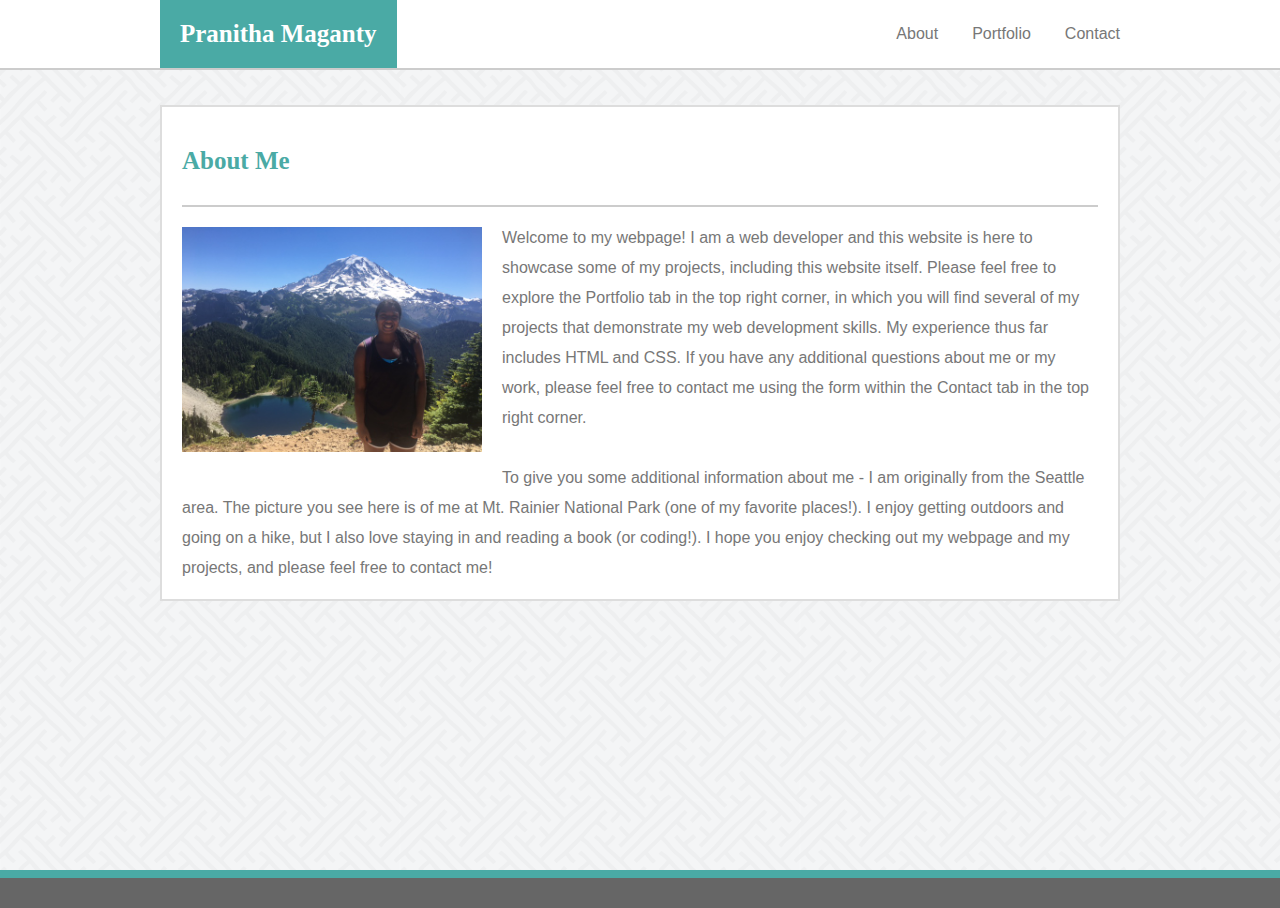
<file: index.html>
<!DOCTYPE html>
<html lang="en-us">

<head>
  <meta charset="UTF-8">
  <title>Pranitha-Portfolio-Main</title>
  <link rel="stylesheet" type="text/css" href="assets/css/style.css">
  <!-- <link rel="stylesheet" type="text/css" href="assets/css/reset.css"> -->
</head>

<body>
    <!--FOR STICKY FOOTER PURPOSE-->
    <div class="wrapper">

        <header id="head" class="clearfix">
            <section id="head_text">
                <section id="name">
                    Pranitha Maganty
                </section>

                <section id="directory">
                        <a class="links" href="index.html">About</a>
                        <a class="links" href="portfolio.html">Portfolio</a>
                        <a class="links_1" href="contact.html">Contact</a>
                </section>
            </section>
        </header>

        <!--main content of page-->
        <div id="content" class="clearfix">
                <section id="about_me">
                    About Me
                </section>

                <!--about me section: profile image and bio text-->
                <img id="profile_image" src="./assets/images/IMG_4333.JPG">
                <p id="bio_text"> 
                    Welcome to my webpage! I am a web developer and this website
                    is here to showcase some of my projects, including this 
                    website itself. Please feel free to explore the Portfolio
                    tab in the top right corner, in which you will find several 
                    of my projects that demonstrate my web development skills.
                    My experience thus far includes HTML and CSS. If you have any
                    additional questions about me or my work, please feel free 
                    to contact me using the form within the Contact tab in the 
                    top right corner.
                <br/>
                <br/>
                    To give you some additional information about me - I am
                    originally from the Seattle area. The picture you see here
                    is of me at Mt. Rainier National Park (one of my favorite places!).
                    I enjoy getting outdoors and going on a hike, but I also love
                    staying in and reading a book (or coding!). I hope you enjoy checking out 
                    my webpage and my projects, and please feel free to contact me!
                </p>
        </div>

        <!--FOR STICKY FOOTER PURPOSE-->
        <div class="push"></div>
    </div>

    <div class="footer">
        <!--dark grey stripe at bottom of page-->
    </div>

</body>

</html>
</file>
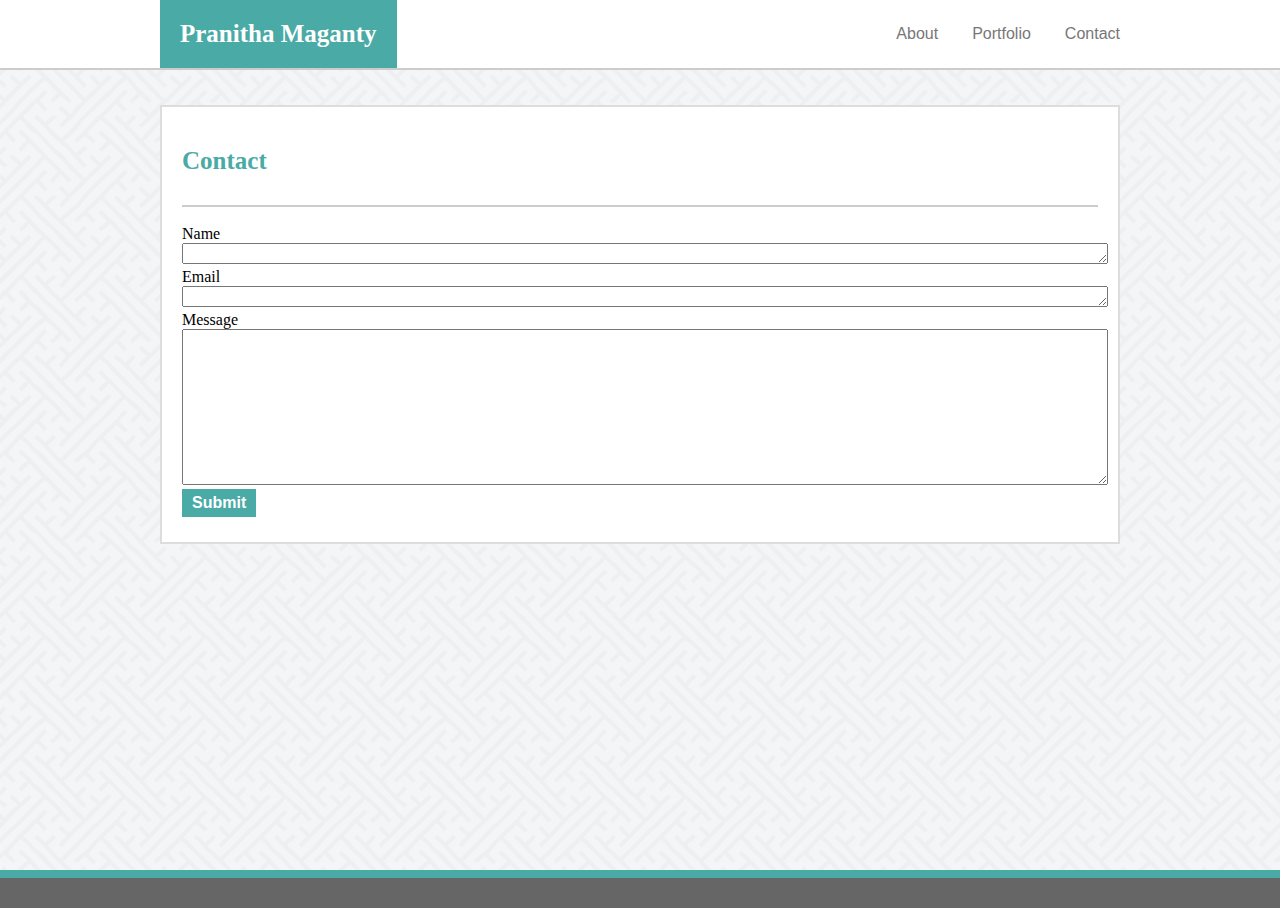
<file: contact.html>
<!DOCTYPE html>
<html lang="en-us">

<head>
  <meta charset="UTF-8">
  <title>Pranitha-Portfolio-Contact</title>
  <link rel="stylesheet" type="text/css" href="assets/css/style.css">
  <!-- <link rel="stylesheet" type="text/css" href="assets/css/reset.css"> -->
</head>

<body>
    <!--FOR STICKY FOOTER PURPOSE-->
    <div class="wrapper">

        <div id="head" class="clearfix">
            <section id="head_text">
                <section id="name">
                    Pranitha Maganty
                </section>

                <section id="directory">
                        <a class="links" href="index.html">About</a>
                        <a class="links" href="portfolio.html">Portfolio</a>
                        <a class="links_1" href="contact.html">Contact</a>
                </section>
            </section>
        </div>

        <!--main content of page-->
        <div id="content" class="clearfix">
                <section id="about_me">
                    Contact
                </section>
                
                <!--contact content: all input boxes for site users to enter info + submit button, 
                    need to add links in future-->
                <section id="enter_info">
                    <br/>
                    Name<br>
                    <textarea id="name_input" rows="1"></textarea> 
                    <br/>
                    Email<br>
                    <textarea id="email_input" rows="1"></textarea> 
                    <br/>
                    Message<br>
                    <textarea id="message_input" rows="10"></textarea> 
                    <br/>
                </section>

                <section id="submit_contact">
                        Submit
                </section>    
        </div>

        <!--FOR STICKY FOOTER PURPOSE-->
        <div class="push"></div>
    </div>

    <div class="footer">
            <!--dark grey stripe at bottom of page-->
    </div>
</body>

</html>
</file>
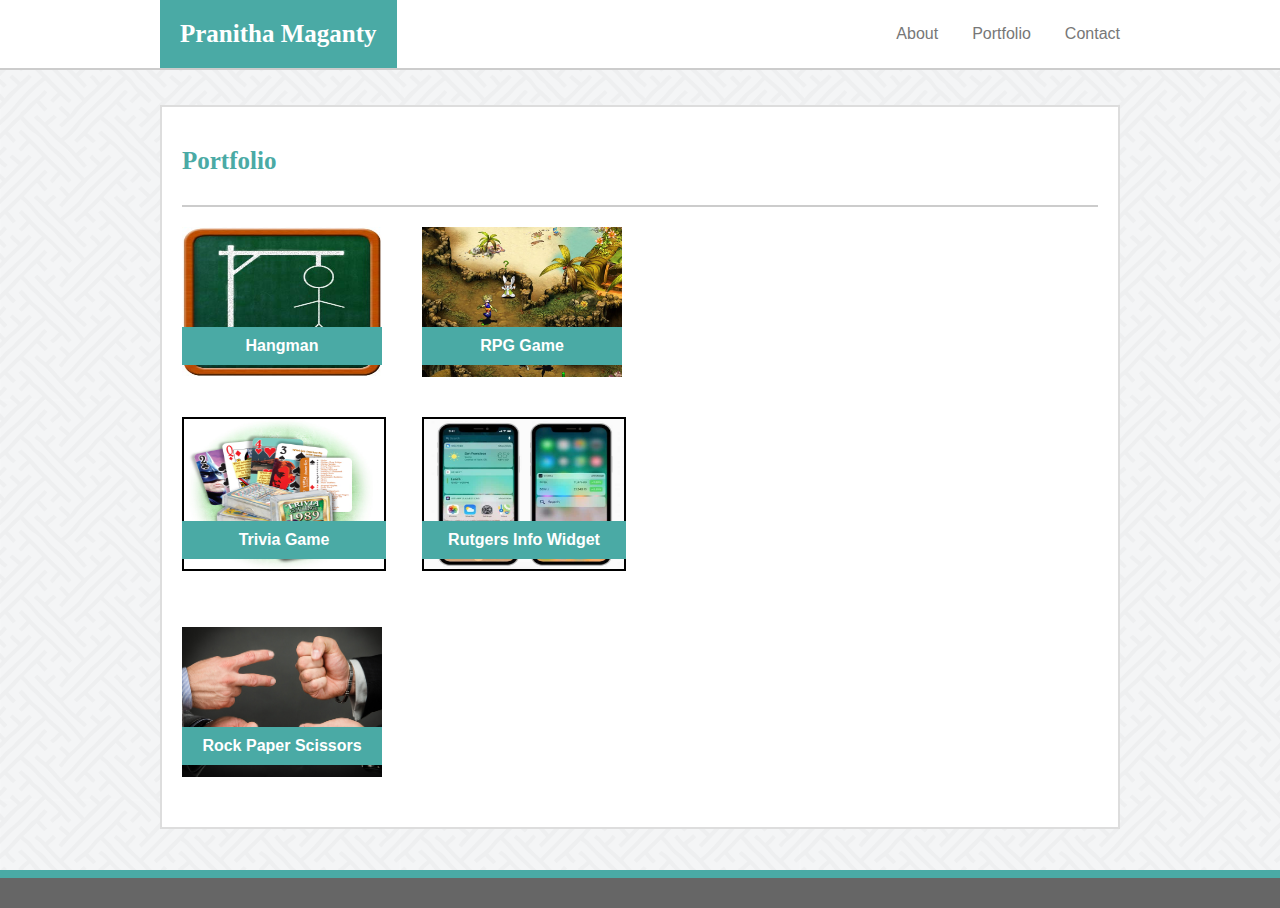
<file: portfolio.html>
<!DOCTYPE html>
<html lang="en-us">

<head>
  <meta charset="UTF-8">
  <title>Pranitha-Portfolio-Portfolio</title>
  <link rel="stylesheet" type="text/css" href="assets/css/style.css">
  <!-- <link rel="stylesheet" type="text/css" href="assets/css/reset.css"> -->
</head>

<body>

    <!--FOR STICKY FOOTER PURPOSE-->
    <div class="wrapper">

        <div id="head" class="clearfix">
            <section id="head_text">
                <section id="name">
                    Pranitha Maganty
                </section>

                <section id="directory">
                        <a class="links" href="index.html">About</a>
                        <a class="links" href="portfolio.html">Portfolio</a>
                        <a class="links_1" href="contact.html">Contact</a>
                </section>
            </section>
        </div>

        <!--main content of page-->
        <div id="content" class="clearfix">
                <section id="about_me">
                    Portfolio
                </section>

                <!--portfolio content: all images + image labels - in future need to add links to projects-->
                <section class="projects">
                        <img class="hangman" src="./assets/images/hangman.jpg">
                        <img class="rpg" src="./assets/images/rpg.jpg">
                        <img class="trivia" src="./assets/images/trivia.jpg">
                        <img class="rutgers" src="./assets/images/widget.jpg">
                        <img class="rock" src="./assets/images/rock.jpg">
                        <section class="hangman_text">Hangman</section>
                        <section class="rpg_text">RPG Game</section>
                        <section class="trivia_text">Trivia Game</section>
                        <section class="rutgers_text">Rutgers Info Widget</section>
                        <section class="rock_text">Rock Paper Scissors</section>
                </section>
        </div>

        <!--FOR STICKY FOOTER PURPOSE-->
        <div class="push"></div>
    </div>

    <div class="footer">
            <!--dark grey stripe at bottom of page-->
    </div>
</body>

</html>
</file>
<file: assets/css/style.css>
/**********************************************************/
/*applies to all tabs*/
/**********************************************************/

/*assigning background pattern to entire webpage*/
html, body {
    background-image: url(../../interlaced/interlaced/interlaced.png);
    margin: 0px;


/**ADDED BELOW FOR STICKY FOOTER*/
    height: 100%;
    margin: 0;
}

/**ADDED BELOW FOR STICKY FOOTER**/
.wrapper {
    min-height: 100%;
  
    /* Equal to height of footer */
    /* But also accounting for potential margin-bottom of last child */
    margin-bottom: -30px;
  }

/*top strip with name + directory*/
#head {
    background-color: #ffffff;
    border-bottom: 2px solid #cccccc;
    margin-bottom: 35px;
}

/*styling to get correct width for top portion*/
#head_text {
    max-width: 960px;
    margin: auto;
    background-color: #ffffff;
}

/*rectangle on top strip with name*/
#name {
    background-color: #4aaaa5;
    color: white;
    font-family: 'Georgia', Times, 'Times New Roman', serif;
    font-size: 25px;
    font-weight: bold;
    padding: 20px;
    float: left;
}

/*first 2 directory options*/
.links {
    color: #777777;
    font-family: 'Arial', 'Helvetica Neue', Helvetica, sans-serif;
    text-decoration: none;
    padding-right: 15px;
    padding-left: 15px;
}

/*3rd directory option*/
.links_1 {
    color: #777777;
    font-family: 'Arial', 'Helvetica Neue', Helvetica, sans-serif;
    text-decoration: none;
    padding-left: 15px;
}

/*directory on top right*/
#directory {
    padding-top: 25px;
    padding-bottom: 22px;
    float: right;
}

/*main content style*/
#content {
    background-color: #ffffff;
    max-width: 916px;
    margin: auto;
    padding-left: 20px;
    padding-right: 20px;
    border: 2px solid #dddddd;
}

/*title of content section style*/
#about_me {
    color: #4aaaa5;   
    font-size: 25px;  
    font-family: 'Georgia', Times, 'Times New Roman', serif;  
    font-weight: bold;
    border-bottom: 2px solid #cccccc;
    padding-top: 40px;
    padding-bottom: 30px;
}

/*footer strip*/
.footer {
    border-top: 8px solid #4aaaa5;
    /*position: fixed;*/
    top: 90%;
    background-color: #666666;
    height: 30px;
}

/**ADDED BELOW FOR STICKY FOOTER**/
.push {
    height: 30px;
}

/*clearfix*/
.clearfix::after {
    content: "";
    display: block;
    clear: both;
}


/**********************************************************/
/*applies to ABOUT ME tab*/
/**********************************************************/

/*text in about me section*/
#bio_text {
    line-height: 30px;
    color: #777777;
    font-family: 'Arial', 'Helvetica Neue', Helvetica, sans-serif;
}

/*bio image style*/
#profile_image {
    float: left;
    max-width: 300px; /*NEED TO CHANGE*/
    padding-top: 20px;
    padding-right: 20px;
    padding-bottom: 20px;
}


/**********************************************************/
/*applies to PORTFOLIO tab*/
/**********************************************************/

/*style for picture section of portfolio tab*/
.projects {
    position: relative;
    width: 920px;
    height: 600px;
    background: #ffffff;
    padding-top: 20px;
}

/*hangman project pic*/
.hangman {
    position: absolute;
    width: 200px;
    height: 150px;
}

/*hangman project label*/
.hangman_text {
    position: absolute;
    width: 200px;
    text-align: center;
    padding-top: 10px;
    padding-bottom: 10px;
    background: #4aaaa5;
    font-family: 'Arial', 'Helvetica Neue', Helvetica, sans-serif;
    font-weight: bold;
    color: white;
    z-index: 1;
    top: 120px;
}

/*rpg game project pic*/
.rpg {
    position: absolute;
    width: 200px;
    height: 150px;
    left: 240px;
}

/*rpg game project label*/
.rpg_text {
    position: absolute;
    width: 200px;
    text-align: center;
    padding-top: 10px;
    padding-bottom: 10px;
    background: #4aaaa5;
    font-family: 'Arial', 'Helvetica Neue', Helvetica, sans-serif;
    font-weight: bold;
    color: white;
    left: 240px;
    z-index: 1;
    top: 120px;
}

/*trivia game project pic*/
.trivia {
    position: absolute;
    width: 200px;
    height: 150px;
    top: 210px;
    border: 2px solid black;
}

/*trivia game project label*/
.trivia_text {
    position: absolute;
    width: 204px;
    text-align: center;
    padding-top: 10px;
    padding-bottom: 10px;
    background: #4aaaa5;
    font-family: 'Arial', 'Helvetica Neue', Helvetica, sans-serif;
    font-weight: bold;
    color: white;
    top: 314px;
    z-index: 1;
}

/*rutgers info widget project pic*/
.rutgers {
    position: absolute;
    width: 200px;
    height: 150px;
    top: 210px;
    left: 240px;
    border: 2px solid black;
}

/*rutgers info widget project label*/
.rutgers_text {
    position: absolute;
    width: 204px;
    text-align: center;
    padding-top: 10px;
    padding-bottom: 10px;
    background: #4aaaa5;
    font-family: 'Arial', 'Helvetica Neue', Helvetica, sans-serif;
    font-weight: bold;
    color: white;
    top: 314px;
    left: 240px;
    z-index: 1;
}

/*rock paper scissors project pic*/
.rock {
    position: absolute;
    width: 200px;
    height: 150px;
    top: 420px;
}

/*rock paper scissors project label*/
.rock_text {
    position: absolute;
    width: 200px;
    text-align: center;
    padding-top: 10px;
    padding-bottom: 10px;
    background: #4aaaa5;
    font-family: 'Arial', 'Helvetica Neue', Helvetica, sans-serif;
    font-weight: bold;
    color: white;
    top: 520px;
    z-index: 1;
}


/**********************************************************/
/*applies to CONTACT tab*/
/**********************************************************/

/*name input on contact tab*/
#name_input {
    width: 920px;
}

/*email input on contact tab*/
#email_input {
    width: 920px;
}

/*message input on contact tab*/
#message_input {
    width: 920px;
}

/*submit button on contact tab*/
#submit_contact {
    background-color: #4aaaa5; 
    padding-top: 5px;
    padding-bottom: 5px;
    padding-left: 10px;
    padding-right: 10px;
    font-family: 'Arial', 'Helvetica Neue', Helvetica, sans-serif;
    font-weight: bold;
    color: white;
    float: left;
    margin-bottom: 25px;
}
</file>
